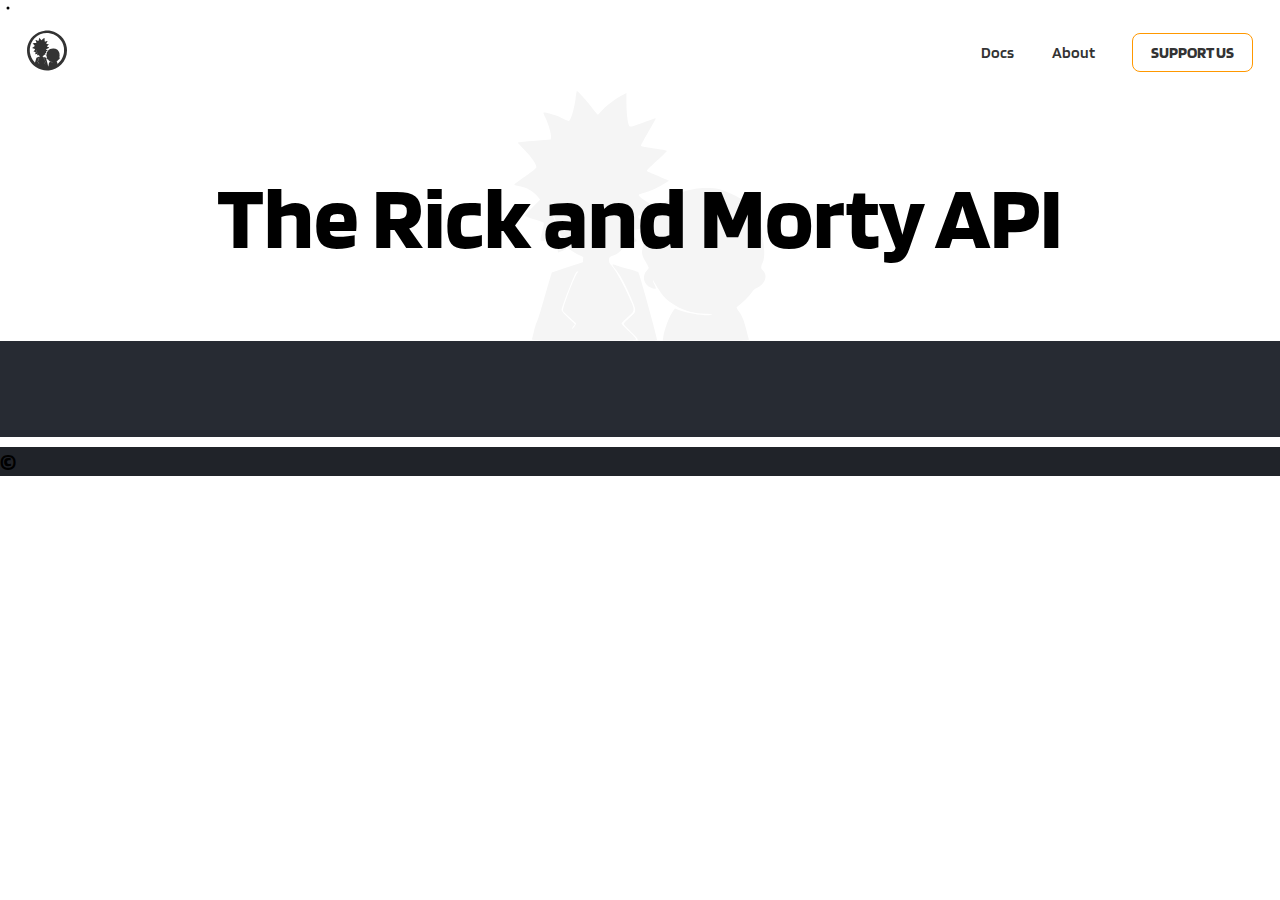
<file: index.html>
<!DOCTYPE html>
<html lang="pt-BR">
<head>
    <meta charset="UTF-8">
    <meta http-equiv="X-UA-Compatible" content="IE=edge">
    <meta name="viewport" content="width=device-width, initial-scale=1.0">
    <link rel="stylesheet" href="./css/style.css">
    <link rel="shortcut icon" href="./img/logo.svg  " type="image/x-icon">  
    <link rel="preconnect" href="https://fonts.googleapis.com">
    <link rel="preconnect" href="https://fonts.gstatic.com" crossorigin>
    <link href="https://fonts.googleapis.com/css2?family=Blinker:wght@100;200;300;400;600;700;800;900&display=swap" rel="stylesheet">
    <svg xmlns="http://www.w3.org/2000/svg" width="16" height="16" fill="currentColor" class="bi bi-dot" viewBox="0 0 16 16">
        <path d="M8 9.5a1.5 1.5 0 1 0 0-3 1.5 1.5 0 0 0 0 3"/>
      </svg>
    <title>Rick and Morty</title>
</head>
<body>
    <header class="header">
        <nav class="navbar container">
            <a href="./index.html">
                <img src="./img/logo.svg" alt="logo-img">
            </a>

            <ul class="navbar-nav">
                <li class="nav-item">
                    <a href="" class="nav-link">Docs</a>
                </li>

                <li class="nav-item">
                    <a href="" class="nav-link">About</a>
                </li>

                <li class="nav-item">
                    <a href="#" class="nav-link nav-btn">SUPPORT US</a>
                </li>

            </ul>
        </nav>
    </header>

    <main class="container">    
        <section class="hero">
            <h1>The Rick and Morty API</h1>
        </section>
        <section class="character-container" id="character-container">
        </section>
    </main>

    <footer class="footer">
        <h2>
            &copy;
        </h2>
    </footer>
    
    <script src="./js/app.js"></script>
</body>
</html>
</file>
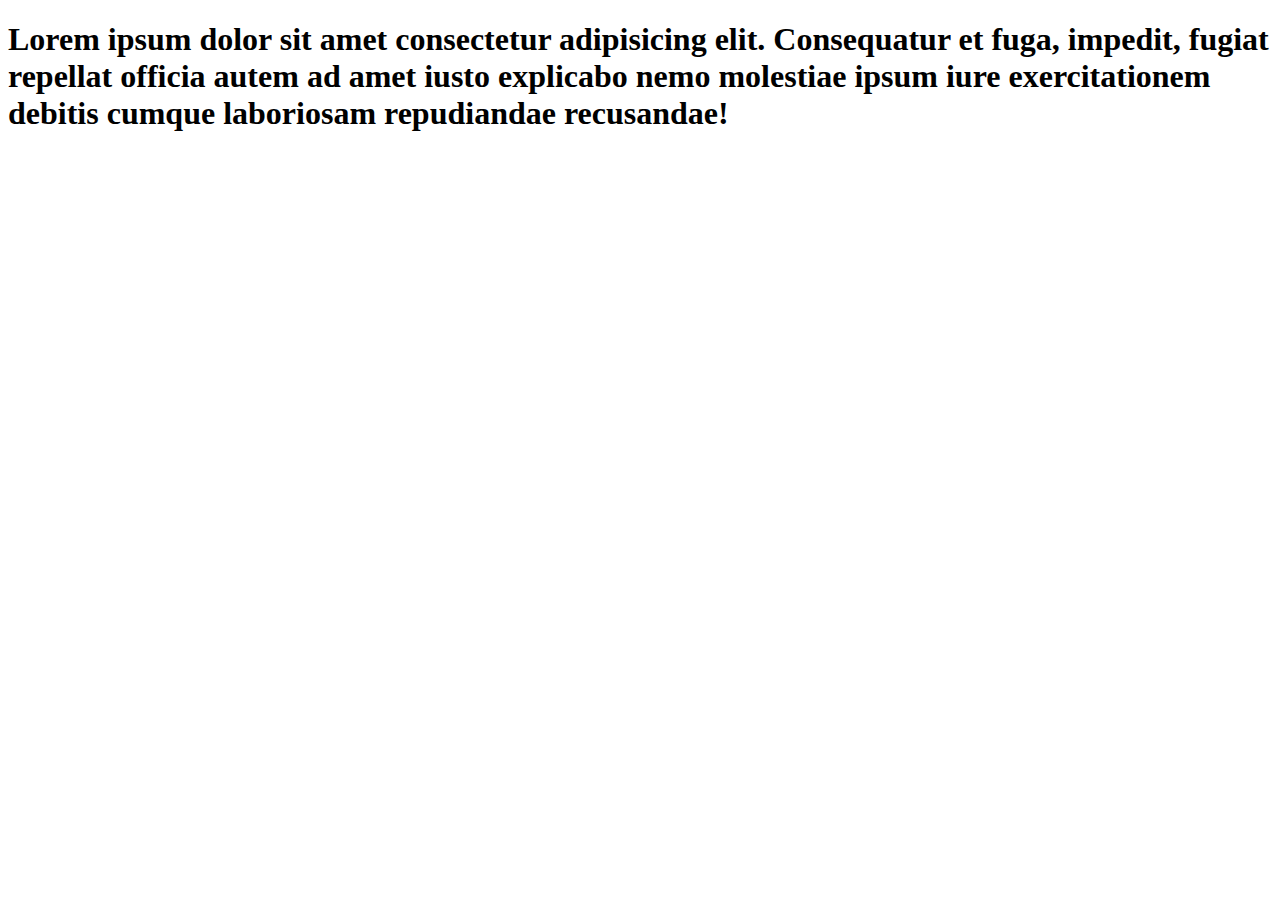
<file: pages/character.html>
<!DOCTYPE html>
<html lang="en">
<head>
    <meta charset="UTF-8">
    <meta http-equiv="X-UA-Compatible" content="IE=edge">
    <meta name="viewport" content="width=device-width, initial-scale=1.0">
    <title>Document</title>
</head>
<body>
    <h1>
        Lorem ipsum dolor sit amet consectetur adipisicing elit. Consequatur et fuga, impedit, fugiat repellat officia autem ad amet iusto explicabo nemo molestiae ipsum iure exercitationem debitis cumque laboriosam repudiandae recusandae!
    </h1>
</body>
</html>
</file>
<file: css/style.css>
:root{
    --font-color: rgb(51,51,51);
    --orange-400: rgb(255, 152, 00);
    --gray-800: #272b33;
    --gray-700: #3c3e44;
    --gray-500: #797a7e;
    --gray-200:#f5f5f5;
    --gray-900: rgb(32, 35, 41);
    --white: #fff;
}

*{
    margin: 0;
    padding: 0;
    box-sizing: border-box;
}

body{
    font-family: "Blinker", sans-serif;
}

.container{
    max-width: 1920px;
    margin: 10px auto;
}

.navbar{
    display: flex;
    justify-content: space-between;
    align-items: center;
    padding: 0 27px;
}

.navbar-nav{
    display: flex;
    list-style:none;
}

.nav-item .nav-link{
    color: var(--font-color);
    font-weight: 600;
    margin: 0 37.5px 0 0;
    text-decoration: none;
}

.nav-item .nav-btn{
    border: 1px solid var(--orange-400);
    border-radius: 8px;
    color: var(--font-color);
    font-weight: 700;
    font-size: 1rem;
    margin: 0;
    padding: 9px 18px;
    text-decoration: none;
    transition: all 0.2s;
}

.nav-item .nav-btn:hover{
    background-color: var(--orange-400);
    color: var(--white);
}

.hero{
    background-image: url('../img/hero.svg');
    background-position: center;
    height: 250px;
    display: flex;
    justify-content: center;
    align-items: center;
    margin-top: 1rem;
}

.hero h1{
    font-size: 5.625rem;
    font: 600;
}

.character-container{
    background-color: var(--gray-800);
    color: var(--white);
    padding: 3rem 2rem;
    display: grid;
    grid-template-columns: 1fr 1fr 1fr;
    gap: 1rem;
}

.character-box{
    display: flex;
    gap: 1rem;
    background-color: var(--gray-700);
    border-radius: 6px;
}

.character-box a{
    color: var(--white);
    text-decoration: none;
}

.character-box a:hover{
    color: var(--orange-400);
}

.character-box img{
    width: 150px;
}

.footer{
    background-color: var(--gray-900);
}

.character-info{
    display: flex;
    flex-direction: column;
}

.character-info h3{
    font-size: 2rem;
}

.subtext{
    color: var(--gray-500);
}

.alive{
    color: green;
}

.dead{
    color: red;
}

.unknown{
    color: gray;
}
</file>
